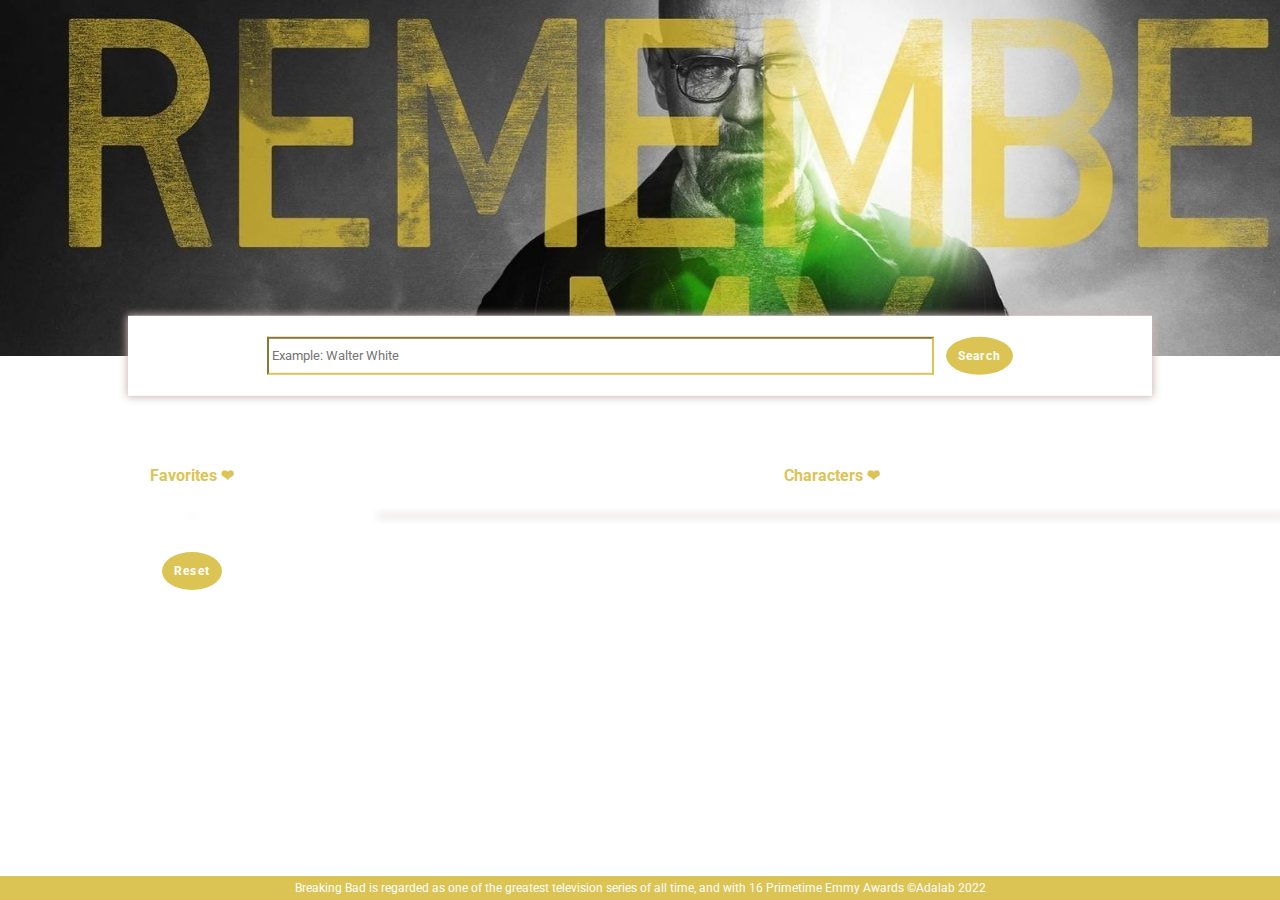
<file: docs/index.html>
<!DOCTYPE html>
<html lang="es">

<head>
  <meta charset="UTF-8" />
  <meta name="viewport" content="width=device-width, initial-scale=1" />
  <title>Evaluación Final</title>
  <link href="https://fonts.googleapis.com/css?family=Roboto&display=swap" rel="stylesheet" />
  <link rel="stylesheet" href="./assets/css/main.css" />
</head>

<body class="body">
  <header class="header">
      <form action="" class="header__form js-form">
          <input type="text" id="Search" name="Search" placeholder="Example: Walter White" class="form__input js-input"/>
          <button class="form__btn js-btn">Search</button>
      </form>
  </header>
  <main class="main">
    <section class="section-favorites">
        <h2 class="section-favorites__title">Favorites<span class="section-favorites__title--icon">❤︎</span></h2>
        <ul class="section-favorites__list js-favorites"></ul>
        <button type="reset" class="btn-reset js-reset-btn">Reset</button>
    </section>
    <section class="section-characters">
        <h2 class="section-characters__title">Characters<span class="section-characters__title--icon">❤︎</span></h2>
        <ul class="section-characters__list js-characters">
            <li></li>
        </ul>
    </section>
  </main>
  <footer class="footer">
      <p>Breaking Bad is regarded as one of the greatest television series of all time, and with 16 Primetime Emmy Awards
          &copy;Adalab 2022</p>
  </footer>
  <script src="./assets/js/main.js"></script>
</body>

</html>
</file>
<file: docs/assets/css/main.css>
html,body,div,span,applet,object,iframe,h1,h2,h3,h4,h5,h6,p,blockquote,pre,a,abbr,acronym,address,big,cite,code,del,dfn,em,img,ins,kbd,q,s,samp,small,strike,strong,sub,sup,tt,var,b,u,i,center,dl,dt,dd,ol,ul,li,fieldset,form,label,legend,table,caption,tbody,tfoot,thead,tr,th,td,article,aside,canvas,details,embed,figure,figcaption,footer,header,hgroup,menu,nav,output,ruby,section,summary,time,mark,audio,video{margin:0;padding:0;border:0;font-size:100%;font:inherit;vertical-align:baseline;box-sizing:border-box}article,aside,details,figcaption,figure,footer,header,hgroup,menu,nav,section{display:block}body{line-height:1}ol,ul{list-style:none}blockquote,q{quotes:none}blockquote:before,blockquote:after,q:before,q:after{content:'';content:none}table{border-collapse:collapse;border-spacing:0}.header{height:39.5vh;width:100vw;background-image:url(../images/img7.JPG);background-size:cover;background-repeat:no-repeat;display:flex;flex-direction:row;justify-content:center;align-items:flex-end}.header__form{background-color:#fff;display:flex;justify-content:center;padding:1.3em;width:80%;box-shadow:0px 0px 8px 1px #c9b6b6;transform:translateY(50%)}.header .form__input{border-color:#dcc454;padding:3px;width:50em;font-family:"Roboto",sans-serif}.header .form__btn{font-weight:bold;font-size:12px;margin-left:1em;padding:1em;background-color:#dcc454;color:#fff;border-style:hidden;border-radius:70%;font-family:"Roboto",sans-serif;letter-spacing:1.2px}.section-characters{width:70vw;display:flex;flex-direction:column;align-items:center}.section-characters__title{text-align:center;font-family:"Roboto",sans-serif;font-weight:bold;font-size:16px;color:#dcc454;margin-bottom:2em}.section-characters__title--icon{color:#dcc454;padding-left:0.3em}.section-characters__list{display:grid;grid-template-columns:repeat(3, 300px);gap:4px 4px;box-shadow:0px 0px 8px 1px #c9b6b6;background-color:#e4d8d8}.article{display:flex;flex-direction:column;align-items:center;width:300px;height:325px;background-color:#fff;padding-top:0.5em}.article__img{max-width:200px;max-height:250px;margin-bottom:0.7em}.article__title{font-size:13px;font-family:"Roboto",sans-serif;font-weight:bold;margin-bottom:0.7em;color:#666464}.article__text{font-size:11px;font-family:"Roboto",sans-serif;color:#666464}.select-character{background-color:#dcc454}.section-favorites{width:30vw;display:flex;flex-direction:column;align-items:center}.section-favorites__title{text-align:center;font-family:"Roboto",sans-serif;font-weight:bold;font-size:16px;color:#dcc454;margin-bottom:2em}.section-favorites__title--icon{color:#dcc454;padding-left:0.3em}.section-favorites__list{display:grid;grid-template-columns:1fr;row-gap:4px;box-shadow:0px 0px 8px 1px #c9b6b6;background-color:#e4d8d8}.select-character{background-color:#dcc454}.btn-reset{font-size:12px;margin-top:3em;padding:1em;background-color:#dcc454;color:#fff;border-style:hidden;border-radius:70%;font-family:"Roboto",sans-serif;font-weight:bold;letter-spacing:1.2px}.footer{width:100vw;font-size:12px;font-family:"Roboto",sans-serif;background-color:#dcc454;color:#fff;padding:0.5em;text-align:center;position:fixed;bottom:0}*{box-sizing:border-box}.main{padding-top:7em;margin-bottom:4em;display:grid;grid-template-columns:1fr 2fr;grid-template-rows:auto}
</file>
